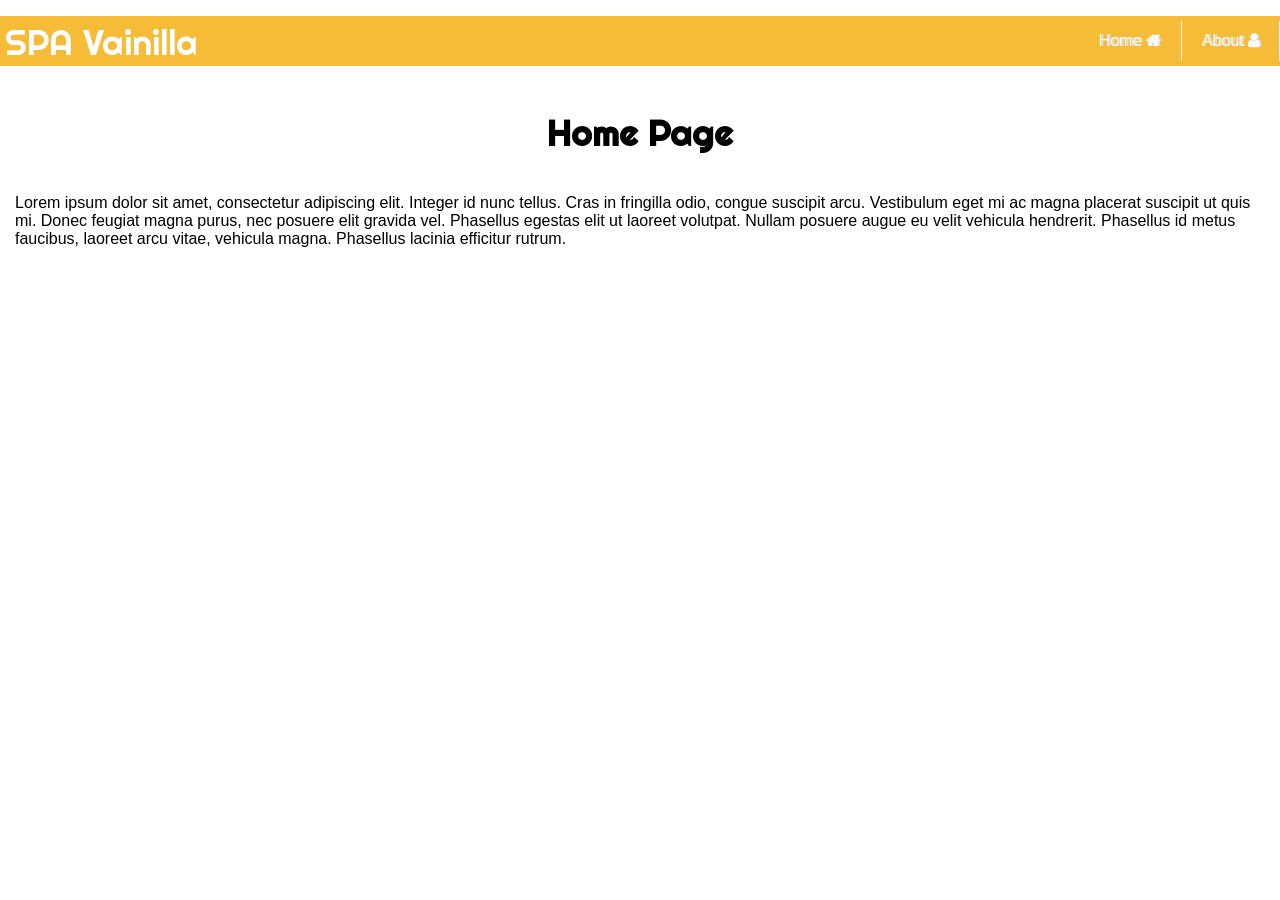
<file: index.html>
<!DOCTYPE html>
<html lang="en">
  <head>
    <meta charset="UTF-8">
    <meta name="viewport" content="width=device-width, initial-scale=1.0">
    <title>SPA Vainilla</title>
    <link rel="stylesheet" type="text/css" href="./css/style.css">
    <link rel="stylesheet" href="./assets/css/font-awesome.min.css">
    <link href="https://fonts.googleapis.com/css?family=Righteous" rel="stylesheet">
  </head>
  <body>
    <div class="container"> 
      <header>
        <div id="logo">
          <a href="#">SPA Vainilla</a>
        </div>
        <nav id="menu"></nav>
      </header>
      
      <section id="home">
        <h1>Home Page</h1>
        <p>Lorem ipsum dolor sit amet, consectetur adipiscing elit. Integer id nunc tellus. Cras in fringilla odio, congue suscipit arcu.  Vestibulum eget mi ac magna placerat suscipit ut quis mi. Donec feugiat magna purus, nec posuere elit gravida vel. Phasellus egestas elit ut laoreet volutpat. Nullam posuere augue eu velit vehicula hendrerit. Phasellus id metus faucibus, laoreet arcu vitae, vehicula magna. Phasellus lacinia efficitur rutrum.</p>
      </section>
    </div>
    <script src="./js/app.js"></script>
  </body>
</html>
</file>
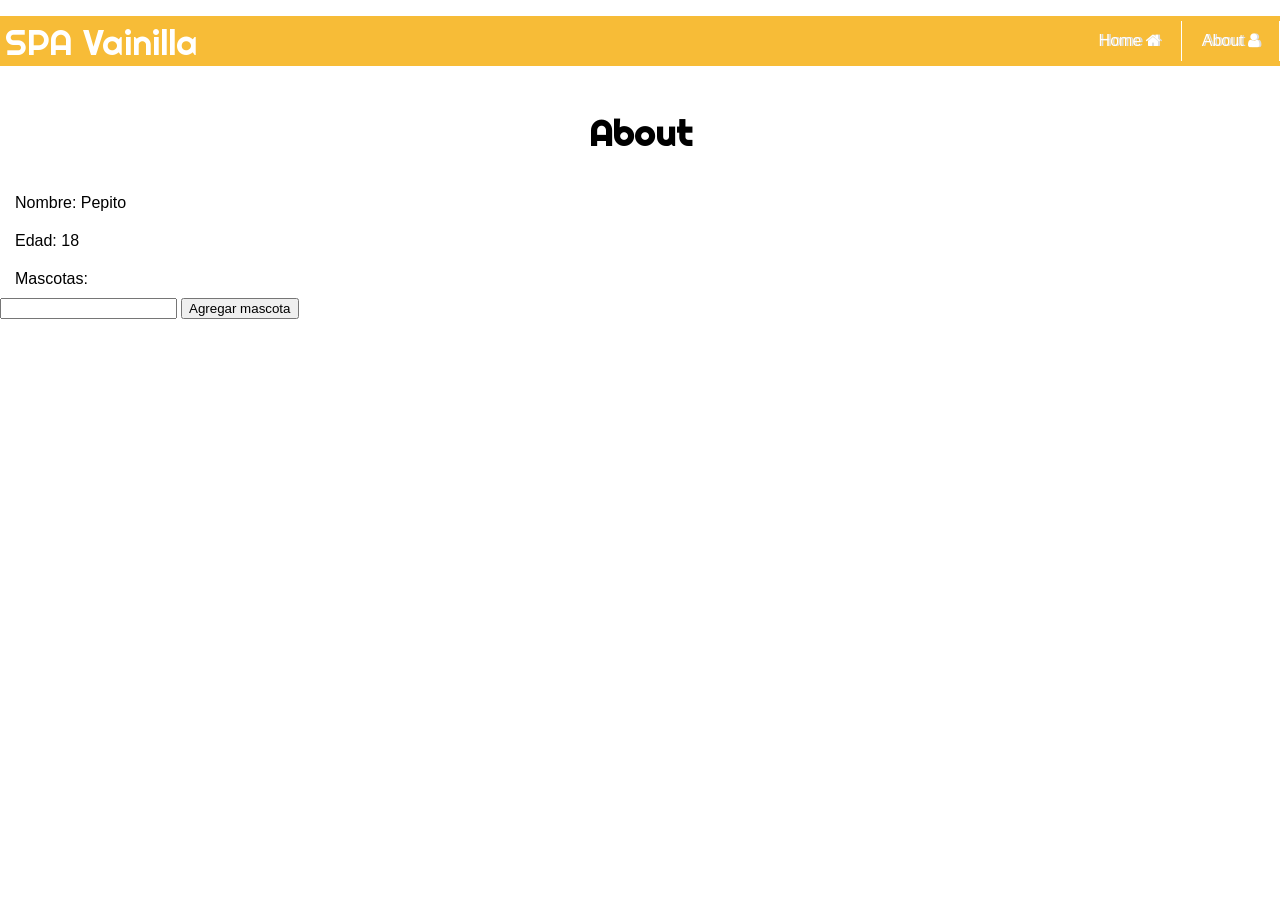
<file: about.html>
<!DOCTYPE html>
<html lang="en">
  <head>
    <meta charset="UTF-8">
    <meta name="viewport" content="width=device-width, initial-scale=1.0">
    <title>SPA Vainilla</title>
    <link rel="stylesheet" type="text/css" href="./css/style.css">
    <link rel="stylesheet" href="./assets/css/font-awesome.min.css">
    <link href="https://fonts.googleapis.com/css?family=Righteous" rel="stylesheet">
  </head>
  <body>
    <div class="container"> 
      <header>
        <div id="logo">
          <a href="#">SPA Vainilla</a>
        </div>
        <nav id="menu"></nav>
      </header>
      <section id="about">
        <h1>About</h1>
        <div id="myInfo">
        </div>
      </section>
    </div>
    <script src="./js/app.js"></script>
  </body>
</html>
</file>
<file: css/style.css>
html {
  box-sizing: border-box;
  width: 100%;
}

body {
  margin: 0;
}

.container {
  display: flex;
  flex-direction: column;
}

#logo {
  position: absolute;
  top:20px;
}

#logo a {
  font-family: 'Righteous', cursive;
  text-decoration: none;
  color: #fff;
  font-size: 35px;
  padding: 5px;
}

#menu ul {
  background-color: #f7bc37;
  display: flex;
  flex-wrap: wrap;
  justify-content: flex-end;
  list-style: none;
}

#menu ul > li {
 padding: 5px 0;
}

#menu ul > li button {
  background-color: transparent;
  border: 0;
  border-right: 1px solid #fff;
  color: #fff;
  text-shadow: 2px 0px 0px #ddd;
  font-family: 'Open Sans', sans-serif;
  font-size: 1em;
  height: 40px;
  max-width: 140px;
  padding: 10px 20px;
}

#menu ul > li button:hover,
#menu ul > li button:focus {
  outline: none;
  background-color: #eab43a;
}

section {
  width: 100%;
}

section h1 {
  text-align: center;
  font-family: 'Righteous', cursive;
  font-size: 35px;
}

section p { 
  font-family: 'Open Sans', sans-serif;
  font-size: 16px;
  font-weight: 300;
  margin: 0 15px;
  padding: 10px 0;
}

section#about p {
  columns: 2;
}

@media (max-width: 600px) {
  section#about p {
    columns: 1;
  }
}

@media (max-width: 480px) {
  #logo {
    position: relative;
    top: 0;
  }
  #logo a {
    color: #f7bc37;
  }
}
</file>
